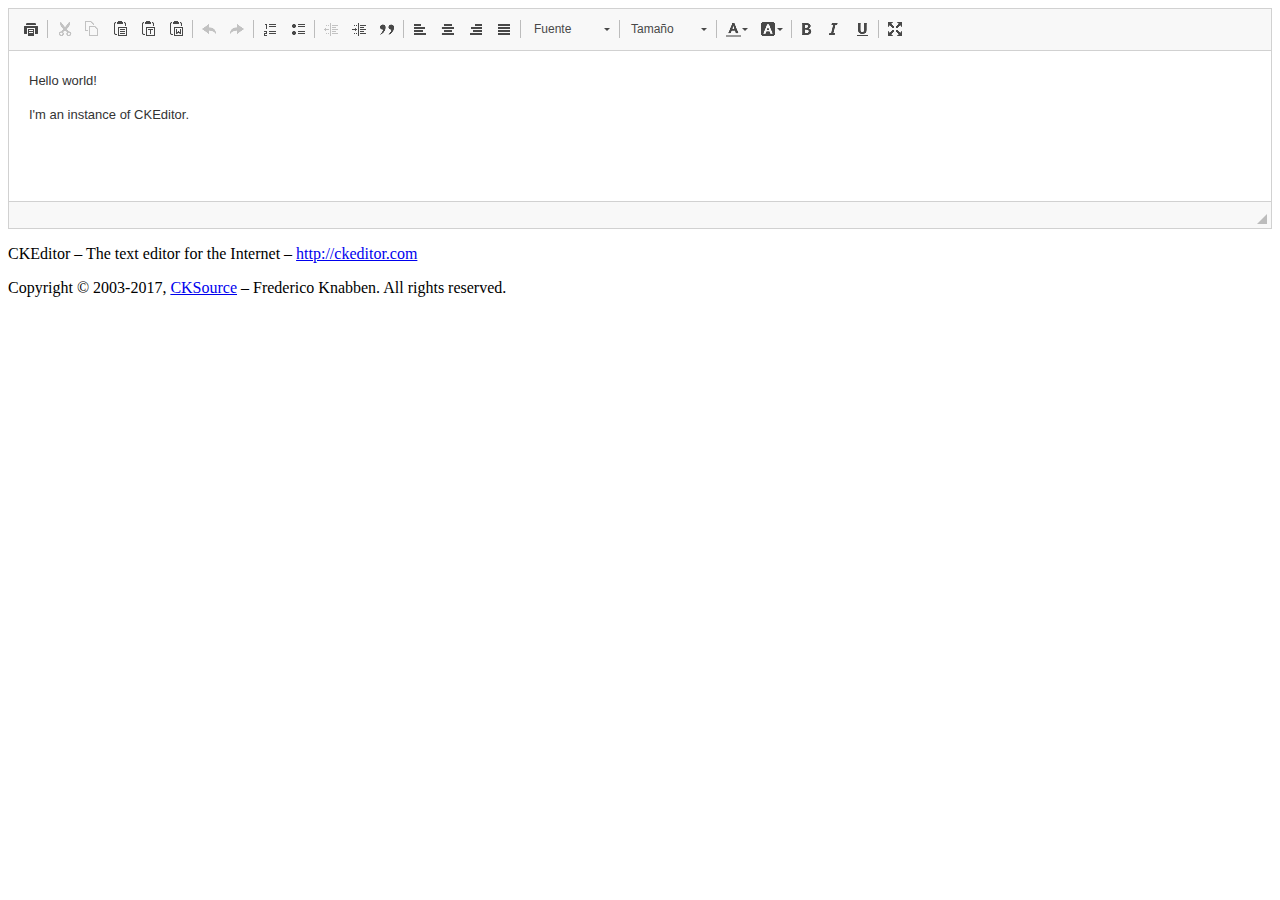
<file: FlexiPlan/View/Content/plugins/EditorHTML/index.html>
<!DOCTYPE html>
<!--
Copyright (c) 2003-2017, CKSource - Frederico Knabben. All rights reserved.
For licensing, see LICENSE.md or http://ckeditor.com/license
-->
<html>
<head>
	<meta charset="utf-8">
	<title>CKEditor Sample</title>
	<script src="ckeditor.js"></script>
	<script src="sample.js"></script>
</head>
<body id="main">


<main>

	</div>
	<div class="adjoined-bottom">
		<div class="grid-container">
			<div class="grid-width-100">
				<div id="editor">
					<h1>Hello world!</h1>
					<p>I'm an instance of <a href="http://ckeditor.com">CKEditor</a>.</p>
				</div>
			</div>
		</div>
	</div>

	<div class="grid-container">
		<p class="grid-width-100">
			CKEditor &ndash; The text editor for the Internet &ndash; <a class="samples" href="http://ckeditor.com/">http://ckeditor.com</a>
		</p>
		<p class="grid-width-100" id="copy">
			Copyright &copy; 2003-2017, <a class="samples" href="http://cksource.com/">CKSource</a> &ndash; Frederico Knabben. All rights reserved.
		</p>
	</div>
</footer>
<script>
	initSample();
</script>

</body>
</html>
</file>
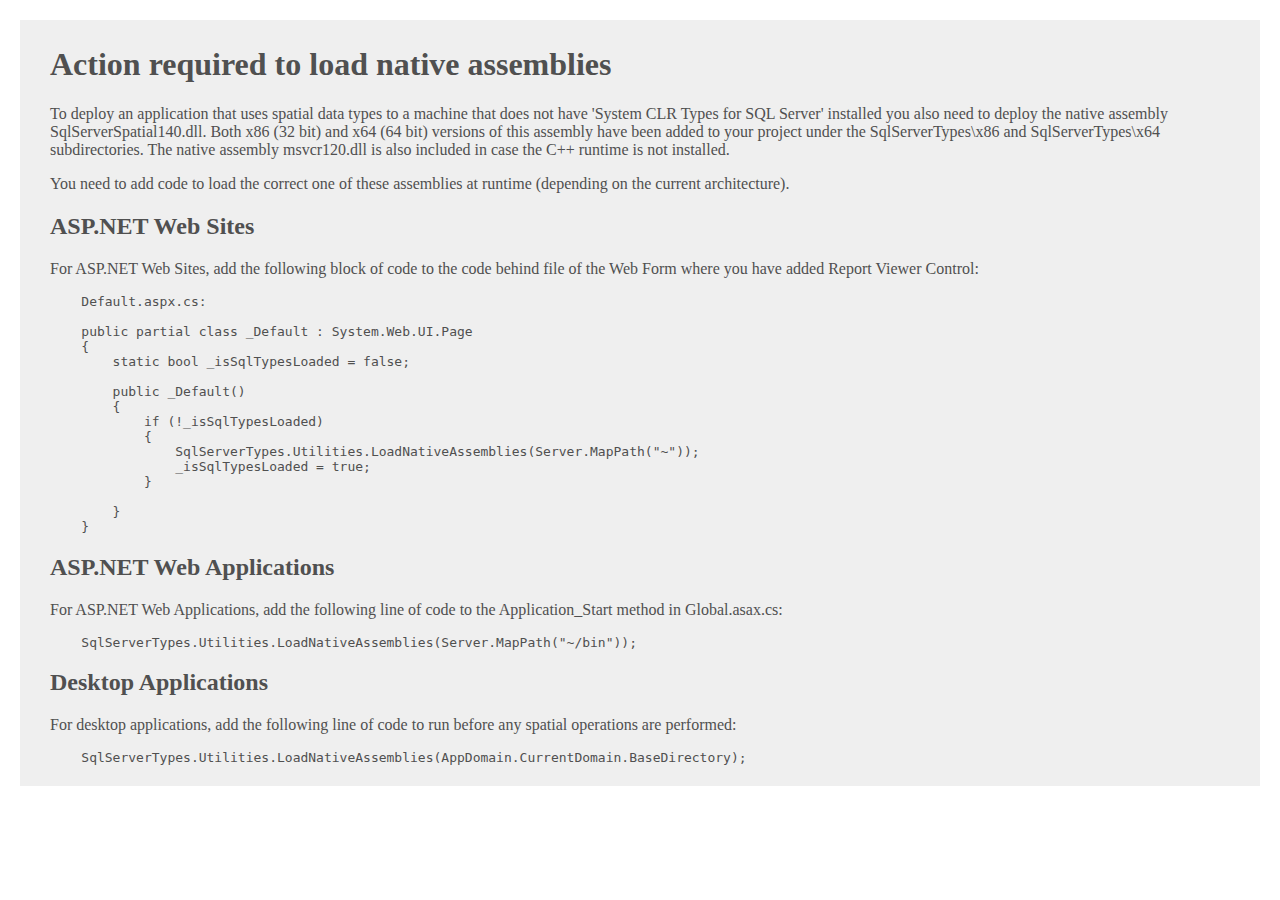
<file: FlexiPlan/View/SqlServerTypes/readme.htm>
﻿<html lang="en-US">
<head>
    <meta charset="utf-8" />
    <title>Microsoft.SqlServer.Types</title>
    <style>
        body {
            background: #fff;
            color: #505050;
            margin: 20px;
        }

        #main {
            background: #efefef;
            padding: 5px 30px;
        }
    </style>
</head>
<body>
    <div id="main">
        <h1>Action required to load native assemblies</h1>
        <p>
            To deploy an application that uses spatial data types to a machine that does not have 'System CLR Types for SQL Server' installed you also need to deploy the native assembly SqlServerSpatial140.dll. Both x86 (32 bit) and x64 (64 bit) versions of this assembly have been added to your project under the SqlServerTypes\x86 and SqlServerTypes\x64 subdirectories. The native assembly msvcr120.dll is also included in case the C++ runtime is not installed.
        </p>
        <p>
            You need to add code to load the correct one of these assemblies at runtime (depending on the current architecture).
        </p>
        <h2>ASP.NET Web Sites</h2>
        <p>
            For ASP.NET Web Sites, add the following block of code to the code behind file of the Web Form where you have added Report Viewer Control:
            <pre>
    Default.aspx.cs:
        
    public partial class _Default : System.Web.UI.Page
    {
        static bool _isSqlTypesLoaded = false;

        public _Default()
        {
            if (!_isSqlTypesLoaded)
            {
                SqlServerTypes.Utilities.LoadNativeAssemblies(Server.MapPath("~"));
                _isSqlTypesLoaded = true;
            }
            
        }
    }
</pre>
        </p>
        <h2>ASP.NET Web Applications</h2>
        <p>
            For ASP.NET Web Applications, add the following line of code to the Application_Start method in Global.asax.cs:
            <pre>    SqlServerTypes.Utilities.LoadNativeAssemblies(Server.MapPath("~/bin"));</pre>
        </p>
        <h2>Desktop Applications</h2>
        <p>
            For desktop applications, add the following line of code to run before any spatial operations are performed:
            <pre>    SqlServerTypes.Utilities.LoadNativeAssemblies(AppDomain.CurrentDomain.BaseDirectory);</pre>
        </p>
    </div>
</body>
</html>
</file>
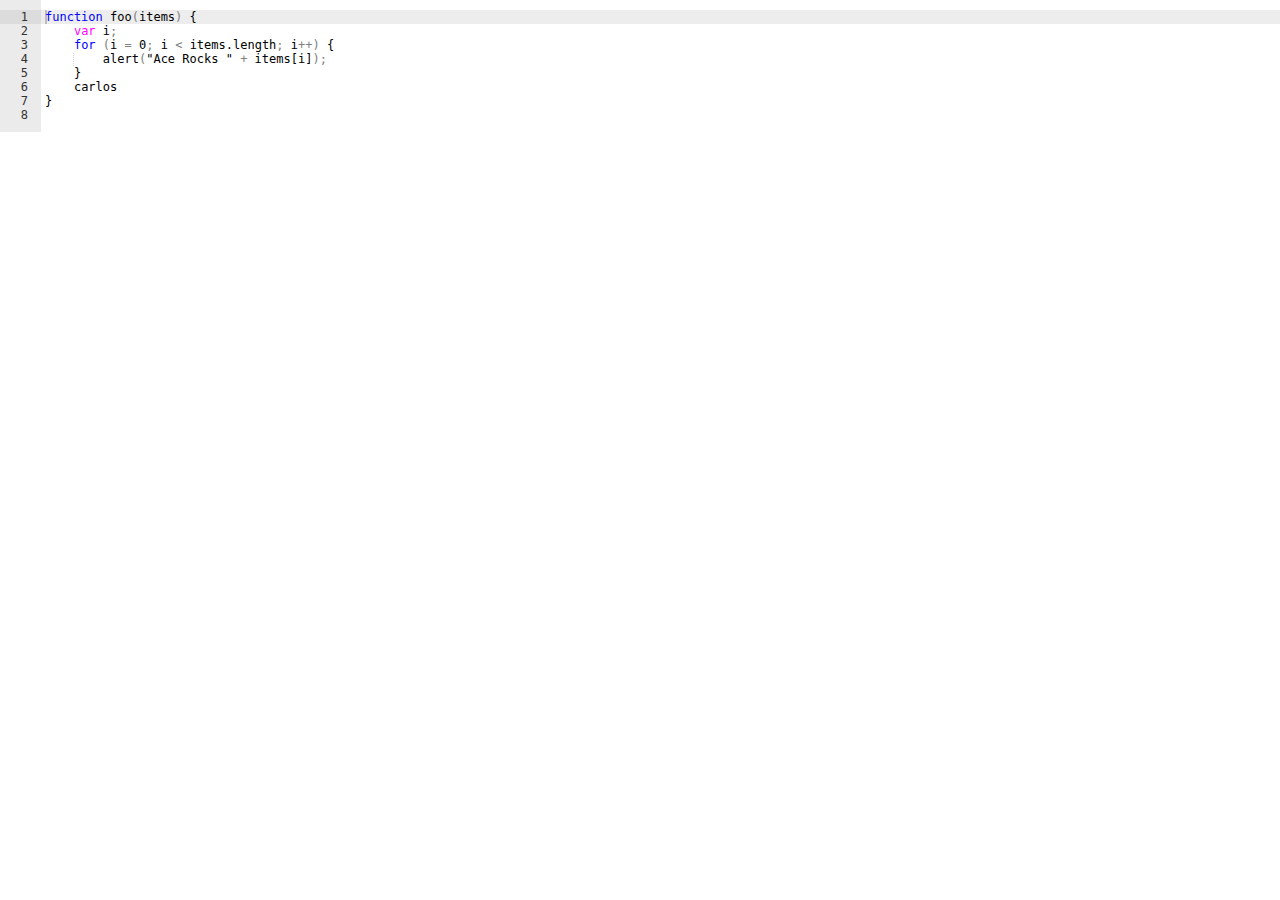
<file: FlexiPlan/View/Content/plugins/CodeEditor/autoresize.html>
<!DOCTYPE html>
<html lang="en">
<head>
  <meta charset="UTF-8">
  <meta http-equiv="X-UA-Compatible" content="IE=edge,chrome=1">
  <title>Editor</title>
  <style type="text/css" media="screen">
    body {
        overflow: hidden;
    }

    #editor {
        margin: 0;
        position: absolute;
        top: 0;
        bottom: 0;
        left: 0;
        right: 0;
    }
  </style>
</head>
<body>

<pre id="editor">
function foo(items) {
    var i;
    for (i = 0; i &lt; items.length; i++) {
        alert("Ace Rocks " + items[i]);
    }
	carlos
}
</pre>


<!-- load ace -->
<script src="src/ace.js"></script>
<script>

    
    var editor = ace.edit("editor");
	editor.renderer.setScrollMargin(10, 10, 10, 10);
    editor.setTheme("ace/theme/sqlserver");
    editor.session.setMode("ace/mode/sqlserver");
    editor.setAutoScrollEditorIntoView(true);
    editor.setOption("maxLines", 10);
	editor.setShowPrintMargin(false);

</script>


</body>
</html>
</file>
